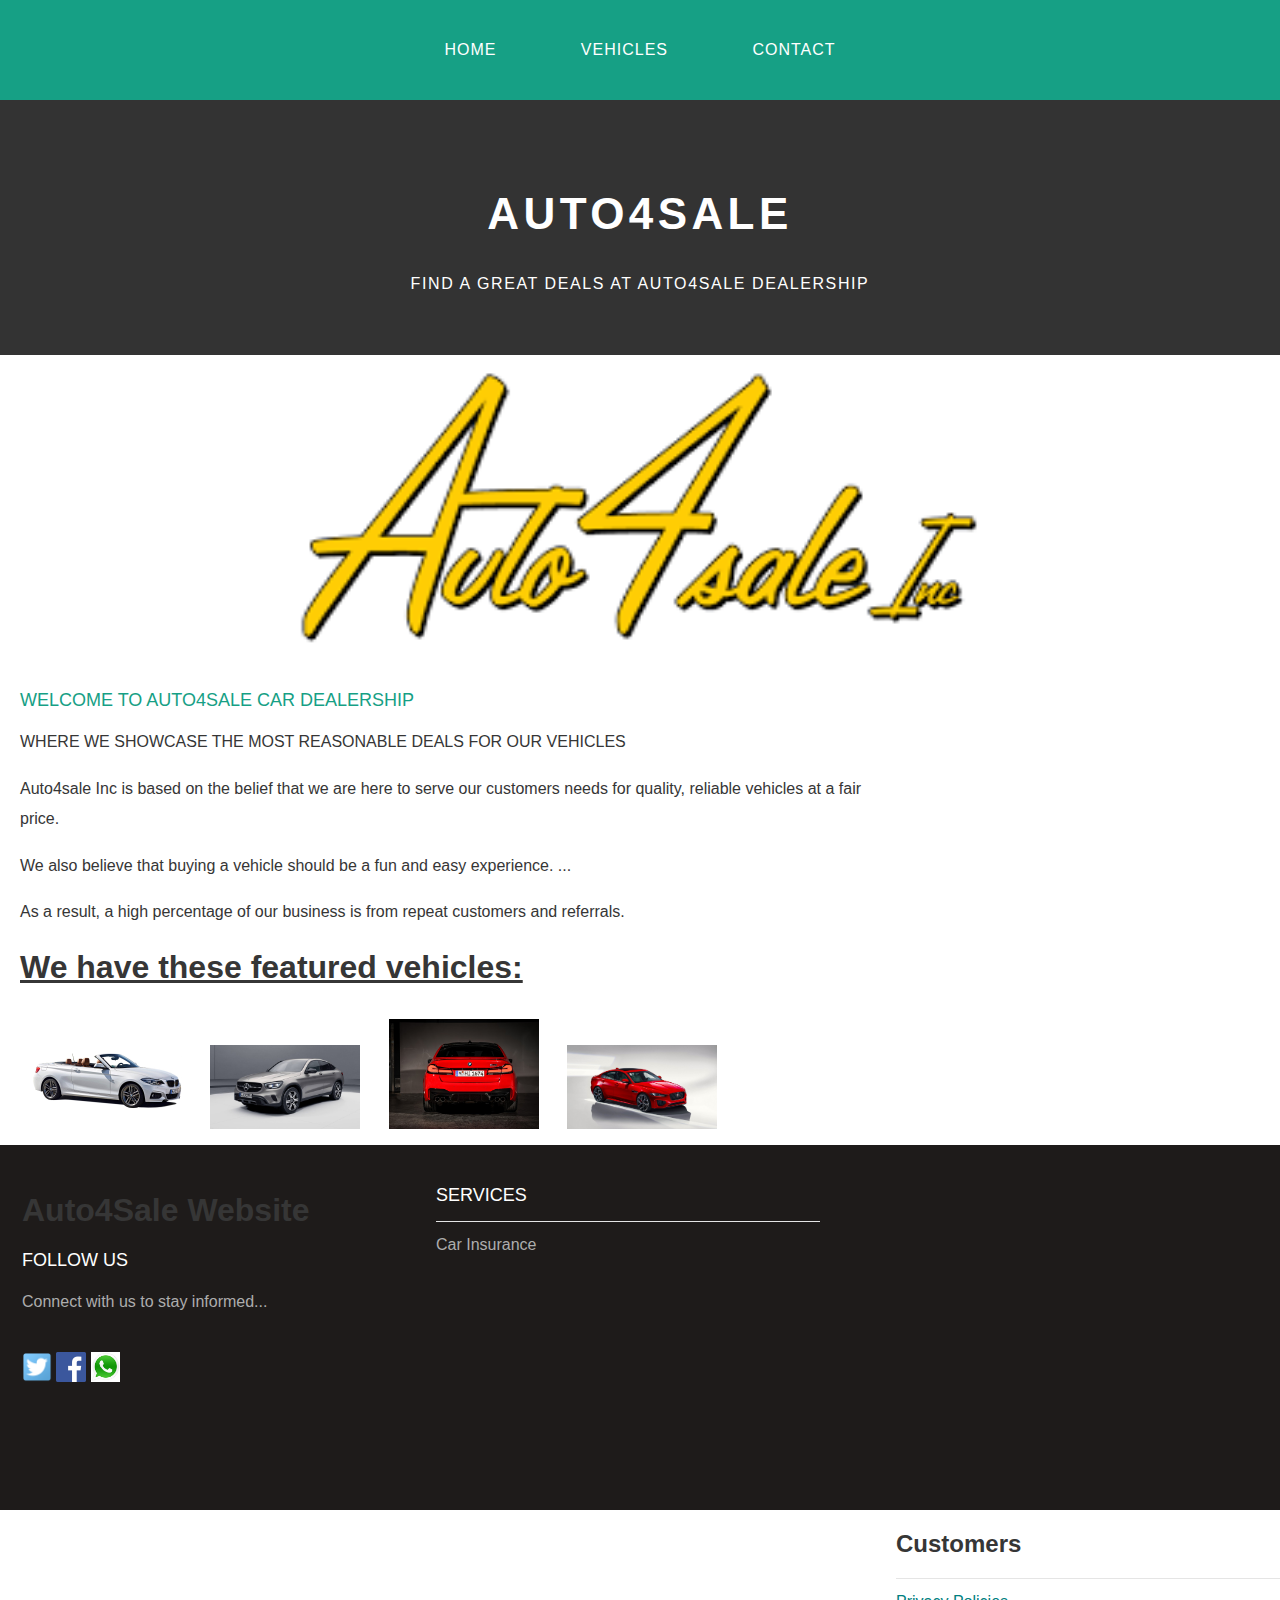
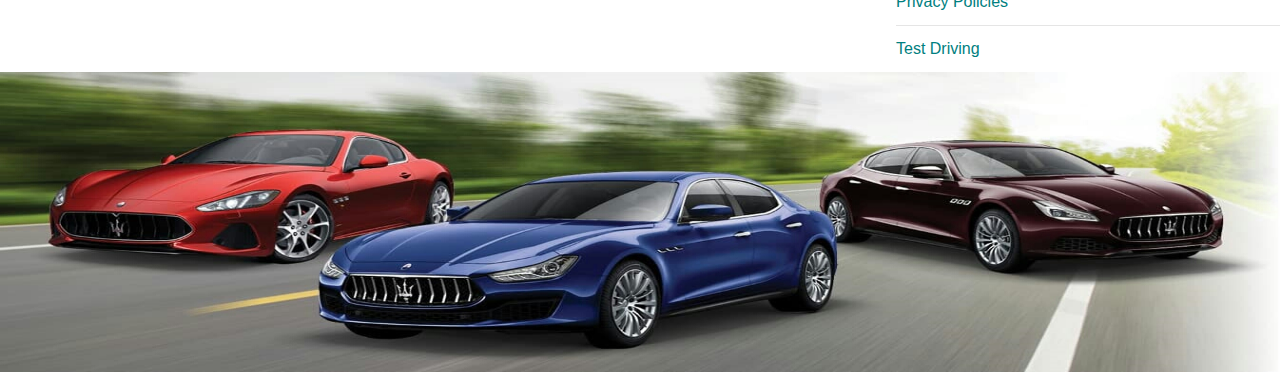
<file: index.html>
<!DOCTYPE html>
<html>
    <head>
        <title>AUTO4SALE</title>
        <link rel="stylesheet" href="style.css" />
    </head>
    
    <body>
    <div id="menu">
        <ul>
            <li><a href="#">Home</a></li>
            <li><a href="vehicles.html">Vehicles</a></li>
            <li><a href="contact.html">Contact</a></li>
        </ul>
        </div>
        
        <div id="header">
            <h1>AUTO4SALE</h1>
            <P>FIND A GREAT DEALS AT AUTO4SALE DEALERSHIP</P>
        </div>
        <div id="banner">
            <img src="images/download.png"/>
        </div>
        
        <div id="page">
            <div id="content">
                <h2>WELCOME TO AUTO4SALE CAR DEALERSHIP</h2>
                <p>WHERE WE SHOWCASE THE MOST REASONABLE DEALS FOR OUR VEHICLES</p>
                <p>Auto4sale Inc is based on the belief that we are here to serve our customers needs for quality, reliable vehicles at a fair price.</p>
                <p>We also believe that buying a vehicle should be a fun and easy experience. ...</p>
                <p> As a result, a high percentage of our business is from repeat customers and referrals.</p>
                
                <h1><u>We have these featured vehicles:</u></h1>
                 <div id="gallery">
                    <a href="bmwseries.html"><img src="images/BMW%202%20series%20convertible.jpg" /></a>
                    <a href="mercedes.html"><img src="images/GLC%20coupe.jpg" /></a>
                    <a href="bmwms.html"><img src="images/BMW%20M5%201.jpg"/></a>
                    <a href="jaguar.html"><img src="images/2020-jaguar-xe.jpg"/></a>
                </div>
                
            </div>
        </div>
        
        <div id="footer">
            <div id="box1">
                <h1>Auto4Sale Website</h1>
                <h2>Follow Us</h2>
                <p>Connect with us to stay informed...</p>
                <br/>
                <a href="#"><img src="images/twitter.png" height="30"></a>
                <a href="#"><img src="images/facebook.png" height="30"></a>
                <a href="#"><img src="images/whatsapp.jpg" height="30"></a>
            </div>
            
           <div id="box2">
                <h2>Services</h2>
                <ul class="styled">
                    <li><a href="car-insurance.html">Car Insurance</a></li>
                </ul>
            </div>
            </div>
            <div id="box3">
                <h2>Customers</h2>
                <ul class="styled">
                  <li><a href="privacy-policies.html">Privacy Policies</a></li>
                  <li><a href="test-driving.html">Test Driving</a></li>
                </ul>   
        </div>
          <div id="banner">
            <img src="images/carsss.jpg">
        </div>
    </body>
</html>
</file>
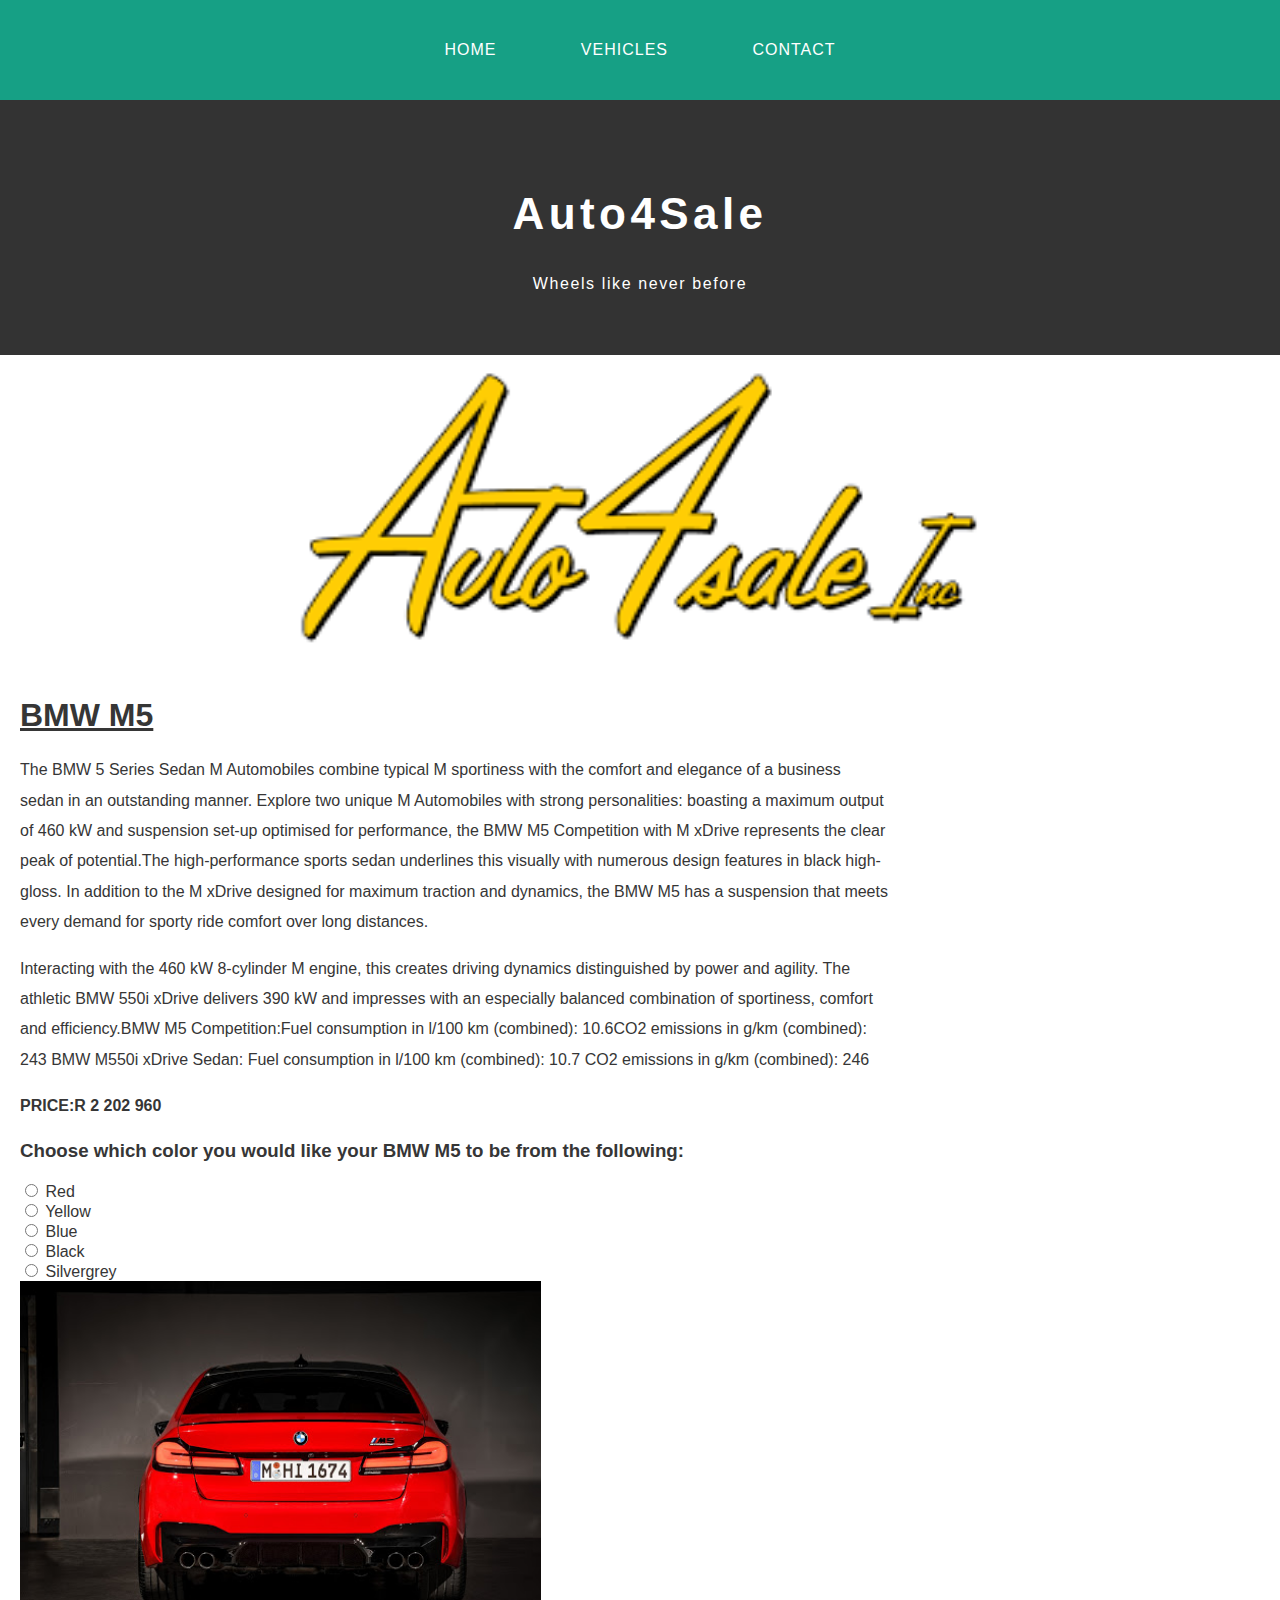
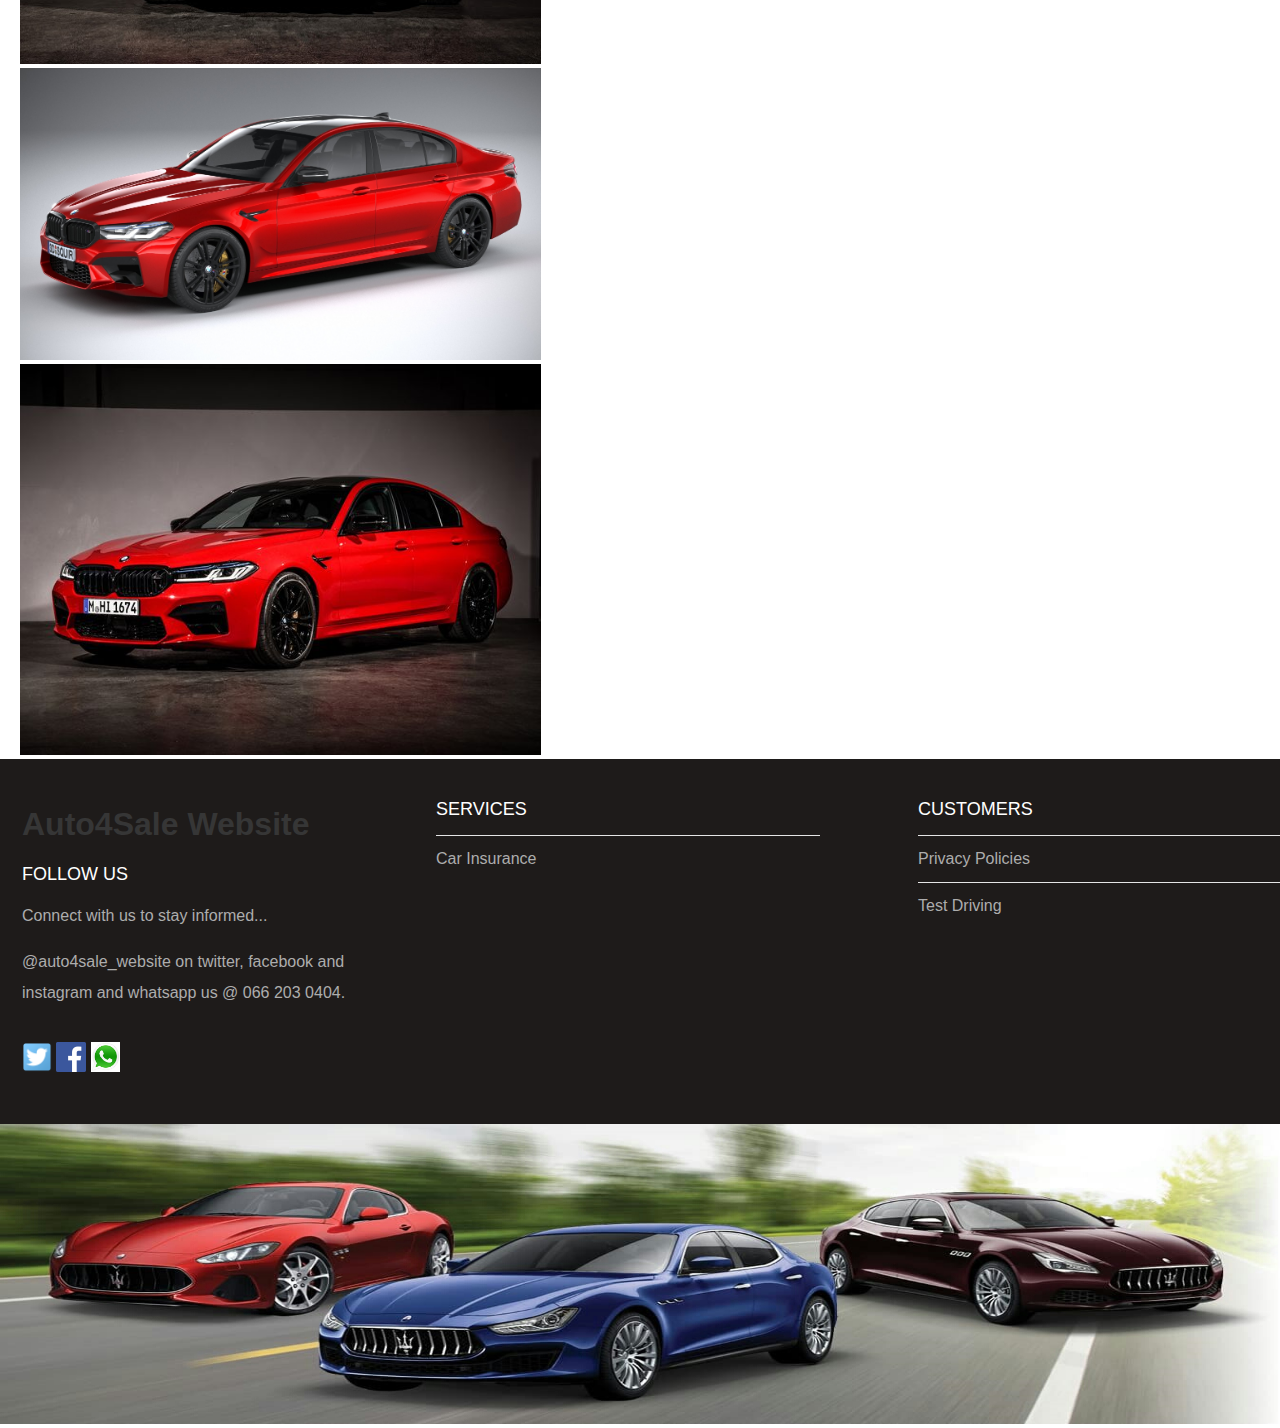
<file: bmwms.html>
<!DOCTYPE html>
<html>
    <head>
        <title>Auto4Sale Website</title>
        <link rel="stylesheet" href="style.css"/>
    </head>
    
    <body>
        <div id="menu">
            <ul>
                <li><a href="index.html">Home</a></li>
                <li><a href="vehicles.html">Vehicles</a></li>
                  <li><a href="contact.html">Contact</a></li>
            </ul>
        </div> 
        
        
        <div id="header">
            <h1>Auto4Sale</h1>
            <p>Wheels like never before</p>
        </div>
        <div id="banner">
            <img src="images/download.png">
        </div>
        
        <div id="page">
            
            <div id="content">
               <h1><u>BMW M5</u></h1>
               <p>The BMW 5 Series Sedan M Automobiles combine typical M sportiness with the comfort and elegance of a business sedan in an outstanding manner. Explore two unique M Automobiles with strong personalities: boasting a maximum output of 460 kW and suspension set-up optimised for performance, the BMW M5 Competition with M xDrive represents the clear peak of potential.The high-performance sports sedan underlines this visually with numerous design features in black high-gloss. In addition to the M xDrive designed for maximum traction and dynamics, the BMW M5 has a suspension that meets every demand for sporty ride comfort over long distances.</p>
               <p>Interacting with the 460 kW 8-cylinder M engine, this creates driving dynamics distinguished by power and agility. The athletic BMW 550i xDrive delivers 390 kW and impresses with an especially balanced combination of sportiness, comfort and efficiency.BMW M5 Competition:Fuel consumption in l/100 km (combined): 10.6CO2 emissions in g/km (combined): 243 BMW M550i xDrive Sedan: Fuel consumption in l/100 km (combined): 10.7 CO2 emissions in g/km (combined): 246</p>
               <p><b>PRICE:R 2 202 960</b></p>
                
               <h3>Choose which color you would like your BMW M5 to be from the following: </h3>
                 <input type="radio" id="red" name="car-color"/>
                 <label for="red">Red</label>
                 <br/>
                 <input type="radio" id="yellow" name="car-color"/>
                 <label for="yellow">Yellow</label>
                 <br/>
                 <input type="radio" id="blue" name="car-color"/>
                 <label for="blue">Blue</label>
                 <br/>
                 <input type="radio" id="black" name="car-color"/>
                 <label for="black">Black</label>
                 <br/>
                 <input type="radio" id="silvergrey" name="car-color"/>
                 <label for="silvergrey">Silvergrey</label>
                <br/>
               <img src="images/BMW%20M5%201.jpg" width="60%">
               <img src="images/BMW%20M5%202.jpg" width="60%">
               <img src="images/BMW%20M5.jpg" width="60%">
            </div>
        </div>
        
        <div id="footer">
            
            <div id="box1">
                <h1>Auto4Sale Website</h1>
                <h2>Follow Us</h2>
                <p>Connect with us to stay informed...</p>
                <p>@auto4sale_website on twitter, facebook and instagram and whatsapp us @ 066 203 0404.</p>
                <br/>
                <a href="#"><img src="images/twitter.png" height="30"></a>
                <a href="#"><img src="images/facebook.png" height="30"></a>
                <a href="#"><img src="images/whatsapp.jpg" height="30"></a>
            </div>
                <div id="box2">
                <h2>Services</h2>
                <ul class="styled">
                    <li><a href="car-insurance.html">Car Insurance</a></li>
                </ul>
            </div>
            
            <div id="box3">
                <h2>Customers</h2>
                <ul class="styled">
                  <li><a href="privacy-policies.html">Privacy Policies</a></li>
                  <li><a href="test-driving.html">Test Driving</a></li> 
                </ul> 
            </div>
        </div>
        
           <div id="banner">
            <img src="images/carsss.jpg">
        </div>
    </body>
</html>
</file>
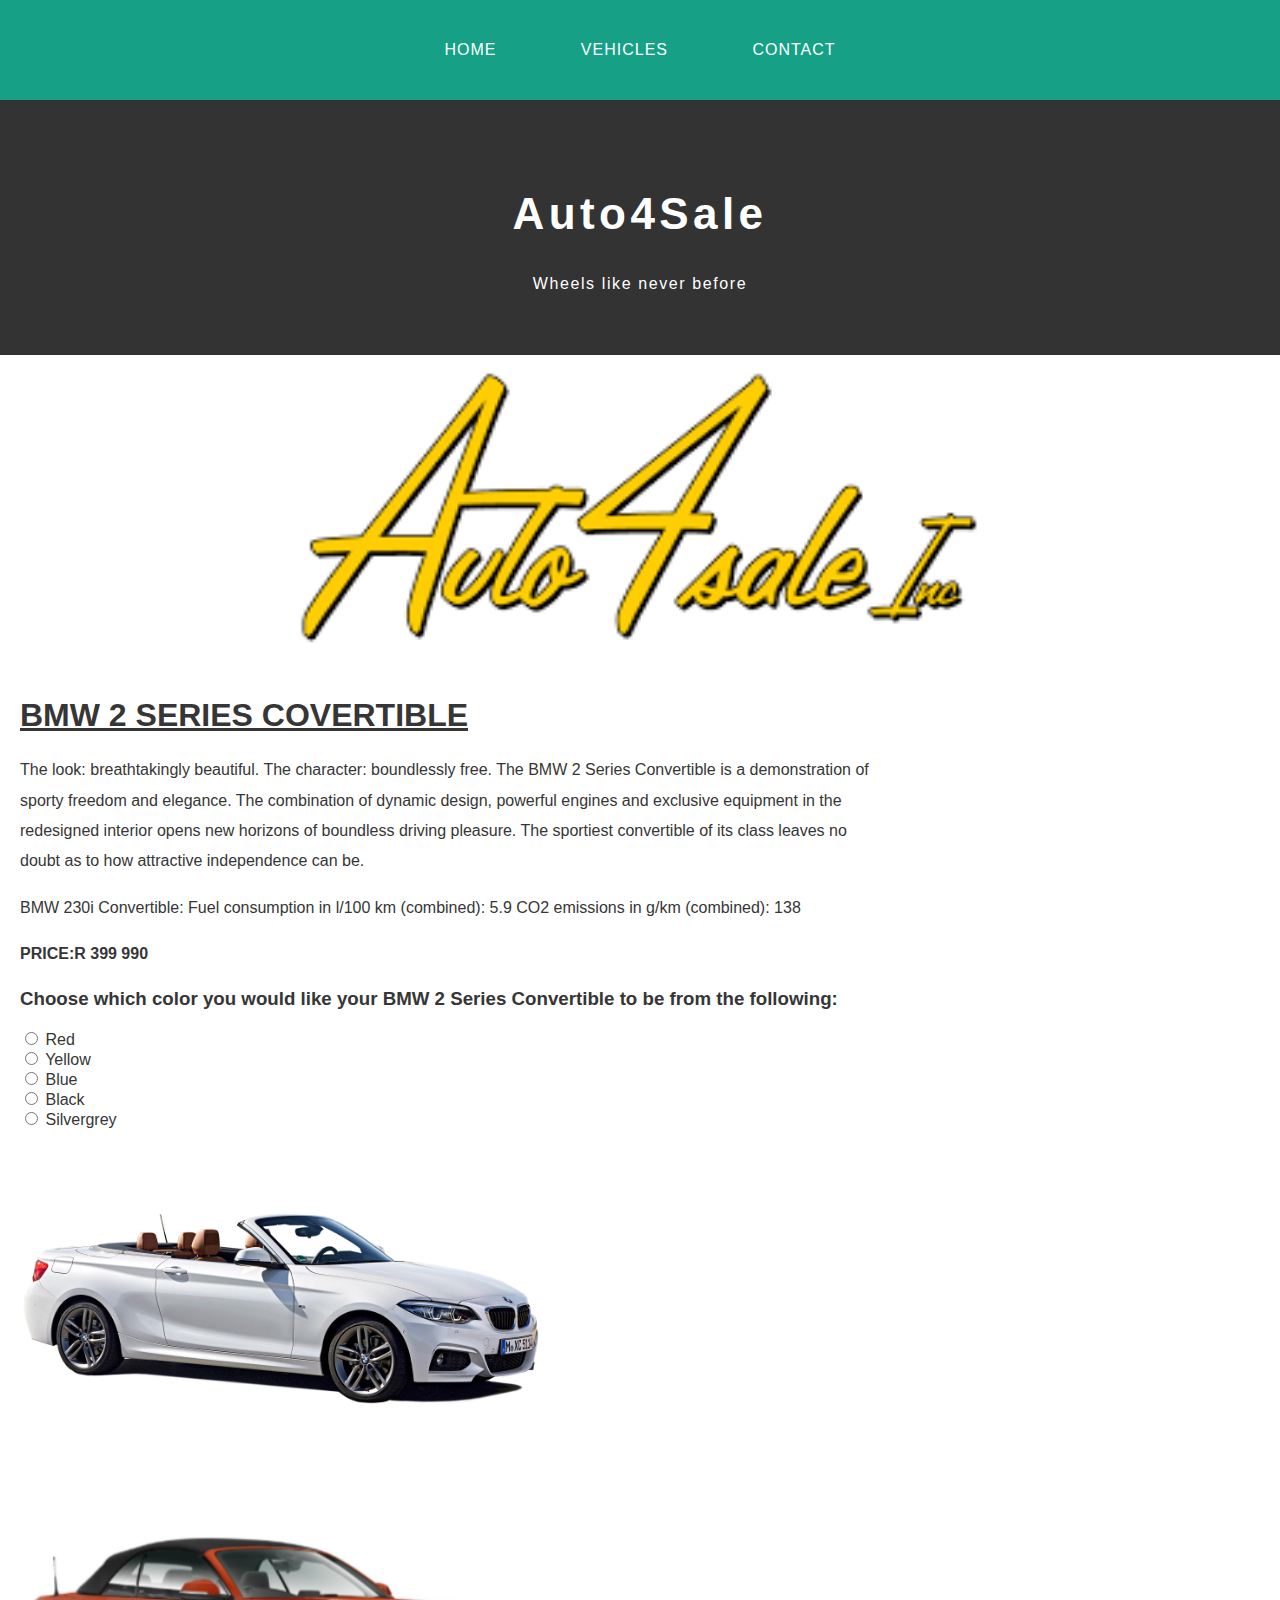
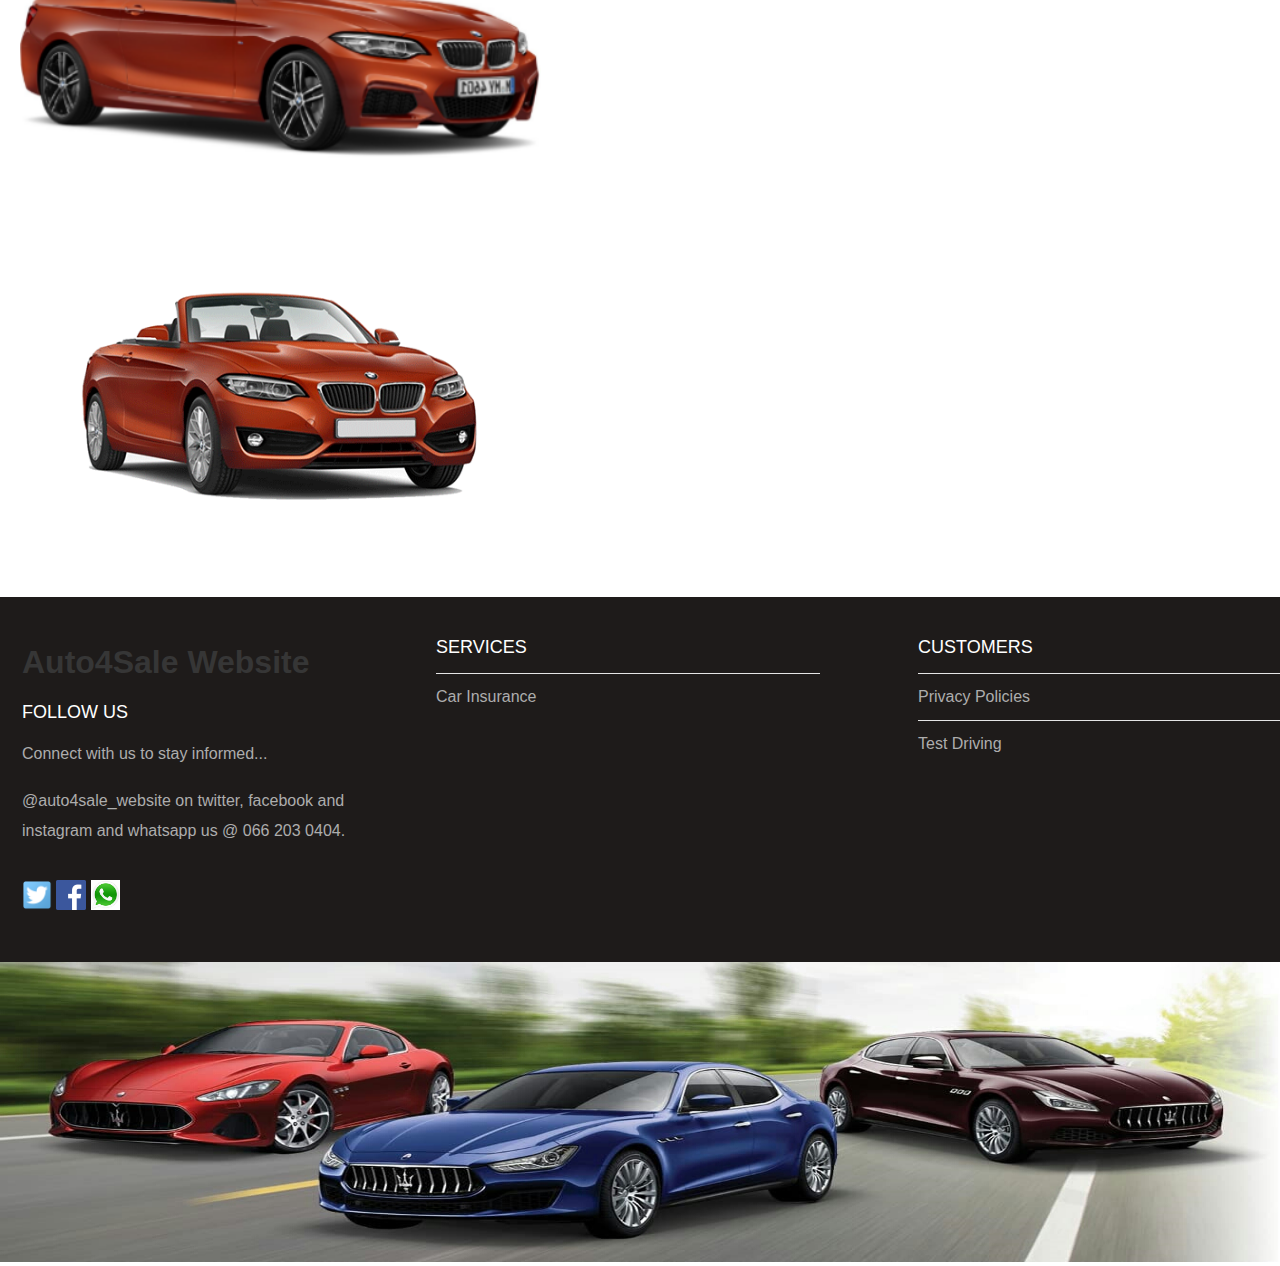
<file: bmwseries.html>
<!DOCTYPE html>
<html>
    <head>
        <title>Auto4Sale Website</title>
        <link rel="stylesheet" href="style.css"/>
    </head>
    
    <body>
        <div id="menu">
            <ul>
                <li><a href="index.html">Home</a></li>
                <li><a href="vehicles.html">Vehicles</a></li>
                <li><a href="contact.html">Contact</a></li>
            </ul>
        </div> 
        
        
        <div id="header">
            <h1>Auto4Sale</h1>
            <p>Wheels like never before</p>
        </div>
        <div id="banner">
            <img src="images/download.png">
        </div>
        
        <div id="page">
            
            <div id="content">
               <h1><u>BMW 2 SERIES COVERTIBLE</u></h1>
               <p>The look: breathtakingly beautiful. The character: boundlessly free. The BMW 2 Series Convertible is a demonstration of sporty freedom and elegance. The combination of dynamic design, powerful engines and exclusive equipment in the redesigned interior opens new horizons of boundless driving pleasure. The sportiest convertible of its class leaves no doubt as to how attractive independence can be. </p>
               <p>BMW 230i Convertible:
               Fuel consumption in l/100 km (combined): 5.9
               CO2 emissions in g/km (combined): 138</p>
                 <p><b>PRICE:R 399 990</b></p>
                
                 <h3>Choose which color you would like your BMW 2 Series Convertible to be from the following: </h3>
                 <input type="radio" id="red" name="car-color"/>
                 <label for="red">Red</label>
                 <br/>
                 <input type="radio" id="yellow" name="car-color"/>
                 <label for="yellow">Yellow</label>
                 <br/>
                 <input type="radio" id="blue" name="car-color"/>
                 <label for="blue">Blue</label>
                 <br/>
                 <input type="radio" id="black" name="car-color"/>
                 <label for="black">Black</label>
                 <br/>
                 <input type="radio" id="silvergrey" name="car-color"/>
                 <label for="silvergrey">Silvergrey</label>
                 <br/>
               <img src="images/BMW%202%20series%20convertible.jpg" width="60%">
               <img src="images/BMW%202%20series%20convertible1.png" width="60%">
               <img src="images/BMW%202%20series%20convertible2.png" width="60%">
             
            </div>
        </div>
        
        <div id="footer">
            
            <div id="box1">
                <h1>Auto4Sale Website</h1>
                <h2>Follow Us</h2>
                <p>Connect with us to stay informed...</p>
                <p>@auto4sale_website on twitter, facebook and instagram and whatsapp us @ 066 203 0404.</p>
                <br/>
                <a href="#"><img src="images/twitter.png" height="30"></a>
                <a href="#"><img src="images/facebook.png" height="30"></a>
                <a href="#"><img src="images/whatsapp.jpg" height="30"></a>
            </div>
                <div id="box2">
                <h2>Services</h2>
                <ul class="styled">
                    <li><a href="car-insurance.html">Car Insurance</a></li>
                </ul>
            </div>
            
            <div id="box3">
                <h2>Customers</h2>
                <ul class="styled">
                  <li><a href="privacy-policies.html">Privacy Policies</a></li>
                  <li><a href="test-driving.html">Test Driving</a></li> 
                </ul> 
            </div>
        </div>
        
            <div id="banner">
            <img src="images/carsss.jpg">
        </div>
    </body>
</html>
</file>
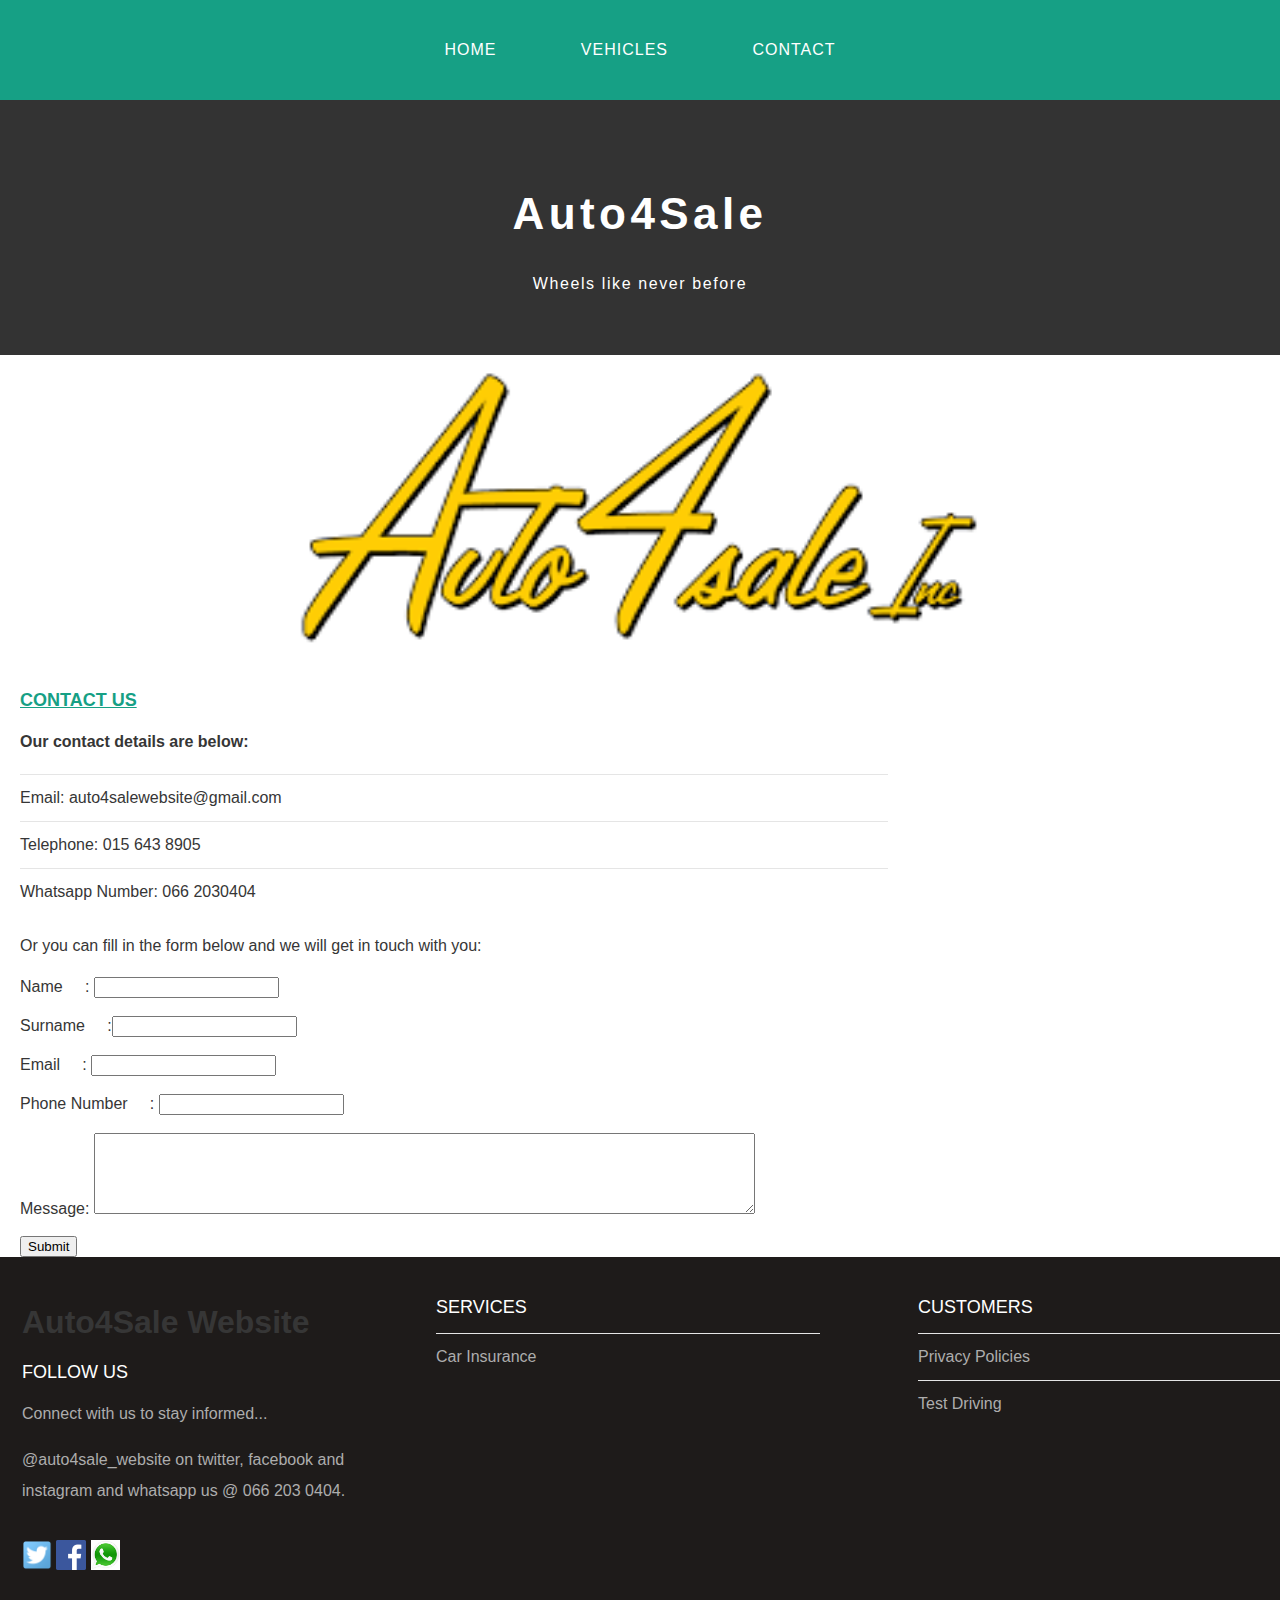
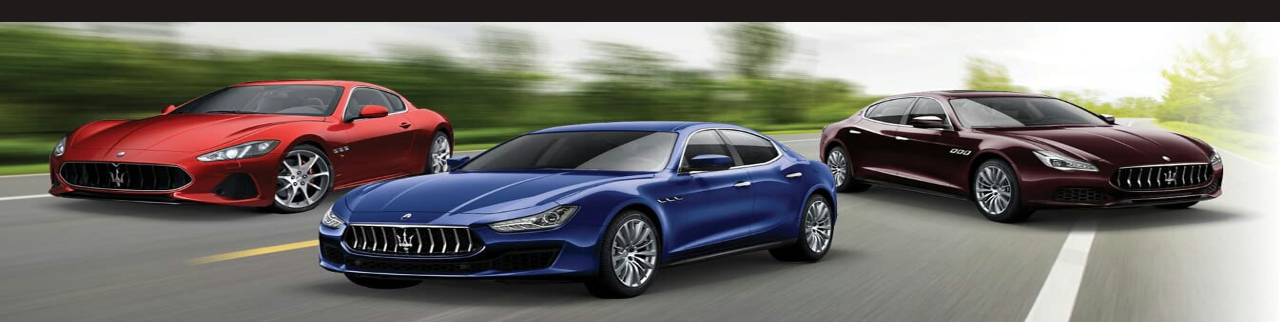
<file: contact.html>
<!DOCTYPE html>
<html>
    <head>
        <title>Auto4Sale Website</title>
        <link rel="stylesheet" href="style.css"/>
    </head>
    
    <body>
        <div id="menu">
            <ul>
                <li><a href="index.html">Home</a></li>
                <li><a href="vehicles.html">Vehicles</a></li>
                 <li><a href="#">Contact</a></li>
            </ul>
        </div> 
        
        
        <div id="header">
            <h1>Auto4Sale</h1>
            <p>Wheels like never before</p>
        </div>
        
         <div id="banner">
            <img src="images/download.png"/>
        </div>
        
        <div id="page">
            
            <div id="content">
                <h2><u><b>Contact Us</b></u></h2>
                <p><b>Our contact details are below:</b></p>
                <ul class="styled">
                    <li>Email:  auto4salewebsite@gmail.com</li>
                    <li>Telephone:  015 643 8905</li>
                    <li>Whatsapp Number: 066 2030404</li>
                </ul>
                <p>Or you can fill in the form below and we will get in touch with you:</p>
                <form>
                    Name&nbsp;&nbsp;&nbsp;&nbsp;&nbsp;: <input type="text" /><br/><br/>
                    Surname&nbsp;&nbsp;&nbsp;&nbsp;&nbsp;:<input type="text" /><br/><br/>
                    Email&nbsp;&nbsp;&nbsp;&nbsp;&nbsp;: <input type="text" /><br/><br/>
                    Phone Number&nbsp;&nbsp;&nbsp;&nbsp;&nbsp;: <input type="text" /><br/><br/>
                    Message: <textarea cols="80" rows="5"></textarea><br/><br/>
                    <input type="submit" value="Submit"/>
                </form>
            </div>
        </div>
        
        <div id="footer">
            
            <div id="box1">
                <h1>Auto4Sale Website</h1>
                <h2>Follow Us</h2>
                <p>Connect with us to stay informed...</p>
                <p>@auto4sale_website on twitter, facebook and instagram and whatsapp us @ 066 203 0404.</p>
                <br/>
                <a href="#"><img src="images/twitter.png" height="30"></a>
                <a href="#"><img src="images/facebook.png" height="30"></a>
                <a href="#"><img src="images/whatsapp.jpg" height="30"></a>
            </div>
                <div id="box2">
                <h2>Services</h2>
                <ul class="styled">
                    <li><a href="car-insurance.html">Car Insurance</a></li>
                </ul>
            </div>
            
            <div id="box3">
                <h2>Customers</h2>
                <ul class="styled">
                  <li><a href="privacy-policies.html">Privacy Policies</a></li>
                  <li><a href="test-driving.html">Test Driving</a></li>
                </ul> 
            </div>
        </div>
        
             <div id="banner">
            <img src="images/carsss.jpg">
        </div>
    </body>
</html>
</file>
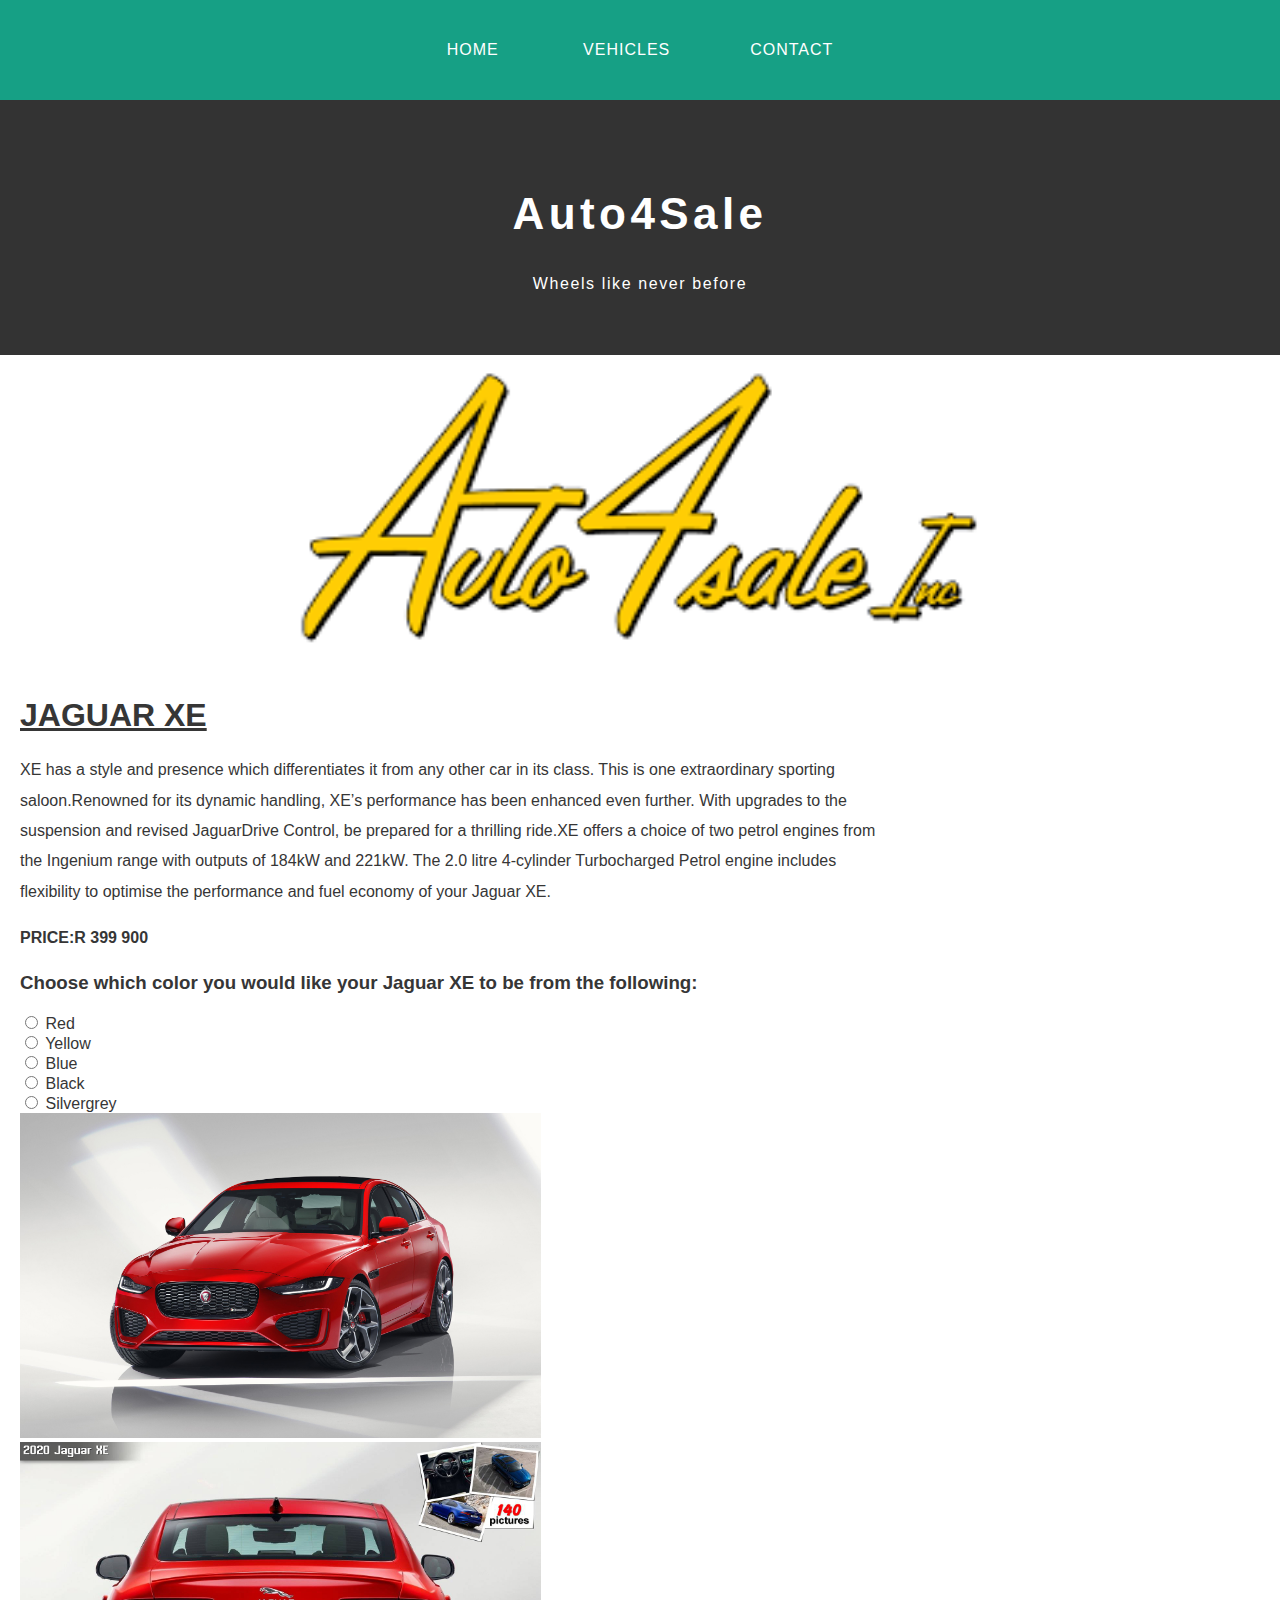
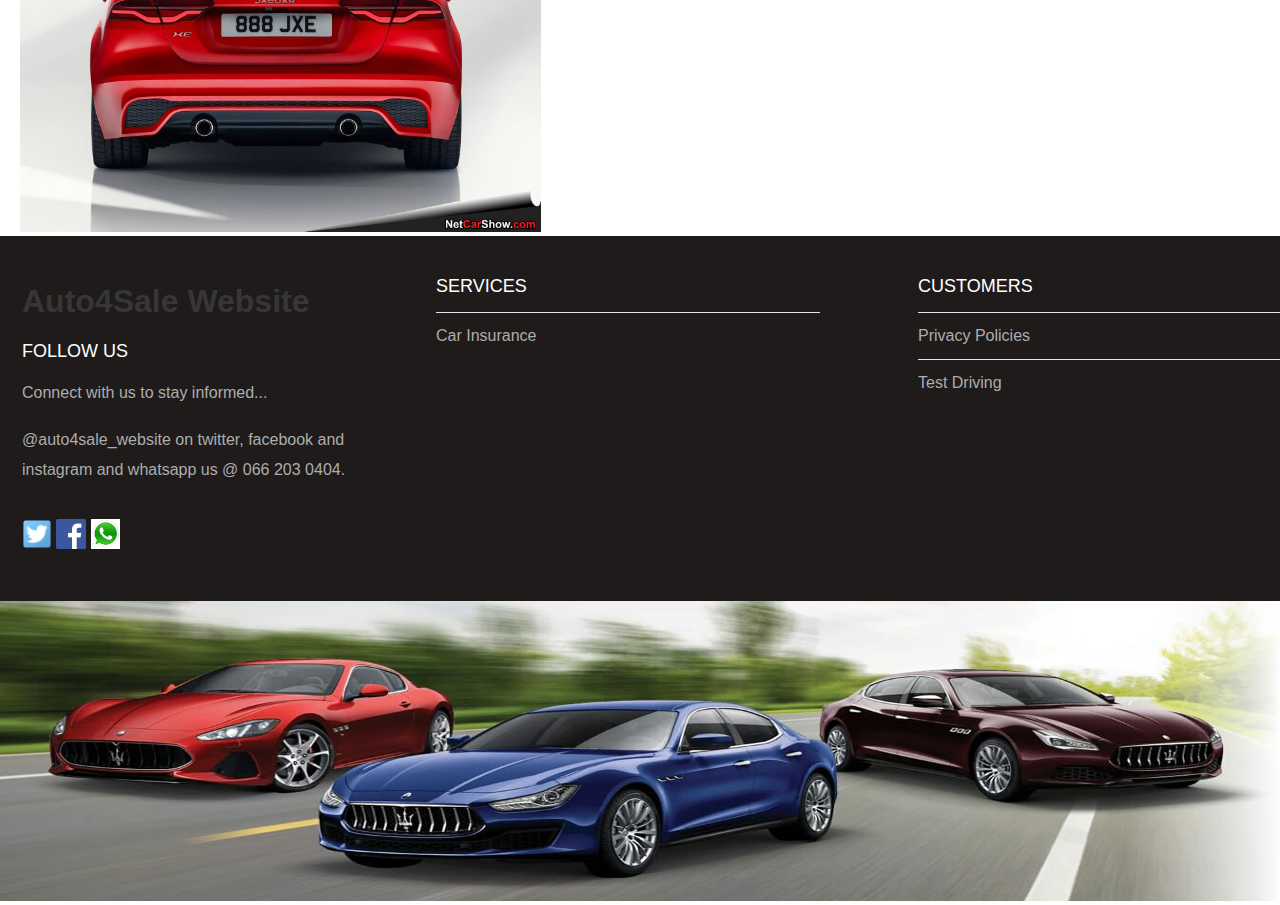
<file: jaguar.html>
<!DOCTYPE html>
<html>
    <head>
        <title>Auto4Sale Website</title>
        <link rel="stylesheet" href="style.css"/>
    </head>
    
    <body>
        <div id="menu">
            <ul>
                <li><a href="index.html">Home</a></li>
                <li><a href="vehicles.html">Vehicles</a>
                <li><a href="contact.html">Contact</a></li>
            </ul>
        </div> 
        
        
        <div id="header">
            <h1>Auto4Sale</h1>
            <p>Wheels like never before</p>
        </div>
        <div id="banner">
            <img src="images/download.png">
        </div>
        
        <div id="page">
            
            <div id="content">
                <h1><u>JAGUAR XE</u></h1>
                <p>XE has a style and presence which differentiates it from any other car in its class. This is one extraordinary sporting saloon.Renowned for its dynamic handling, XE’s performance has been enhanced even further. With upgrades to the suspension and revised JaguarDrive Control, be prepared for a thrilling ride.XE offers a choice of two petrol engines from the Ingenium range with outputs of 184kW and 221kW. The 2.0 litre 4-cylinder Turbocharged Petrol engine includes flexibility to optimise the performance and fuel economy of your Jaguar XE.</p>
                 <p><b>PRICE:R 399 900</b></p>
                
                 <h3>Choose which color you would like your Jaguar XE to be from the following: </h3>
                 <input type="radio" id="red" name="car-color"/>
                 <label for="red">Red</label>
                 <br/>
                 <input type="radio" id="yellow" name="car-color"/>
                 <label for="yellow">Yellow</label>
                 <br/>
                 <input type="radio" id="blue" name="car-color"/>
                 <label for="blue">Blue</label>
                 <br/>
                 <input type="radio" id="black" name="car-color"/>
                 <label for="black">Black</label>
                 <br/>
                 <input type="radio" id="silvergrey" name="car-color"/>
                 <label for="silvergrey">Silvergrey</label>
                <br/>
                <img src="images/jaguar%20XE1.jpg" width="60%">
                <img src="images/Jaguar-XE%202.jpg" width="60%">
                
            </div>
        </div>
        
        <div id="footer">
            
            <div id="box1">
                <h1>Auto4Sale Website</h1>
                <h2>Follow Us</h2>
                <p>Connect with us to stay informed...</p>
                <p>@auto4sale_website on twitter, facebook and instagram and whatsapp us @ 066 203 0404.</p>
                <br/>
                <a href="#"><img src="images/twitter.png" height="30"></a>
                <a href="#"><img src="images/facebook.png" height="30"></a>
                <a href="#"><img src="images/whatsapp.jpg" height="30"></a>
            </div>
               <div id="box2">
                <h2>Services</h2>
                <ul class="styled">
                    <li><a href="car-insurance.html">Car Insurance</a></li>
                </ul>
            </div>
            
            <div id="box3">
                <h2>Customers</h2>
                <ul class="styled">
                  <li><a href="privacy-policies.html">Privacy Policies</a></li>
                  <li><a href="test-driving.html">Test Driving</a></li>
                </ul> 
            </div>
        </div>
        
           <div id="banner">
            <img src="images/carsss.jpg">
        </div> 
    </body>
</html>
</file>
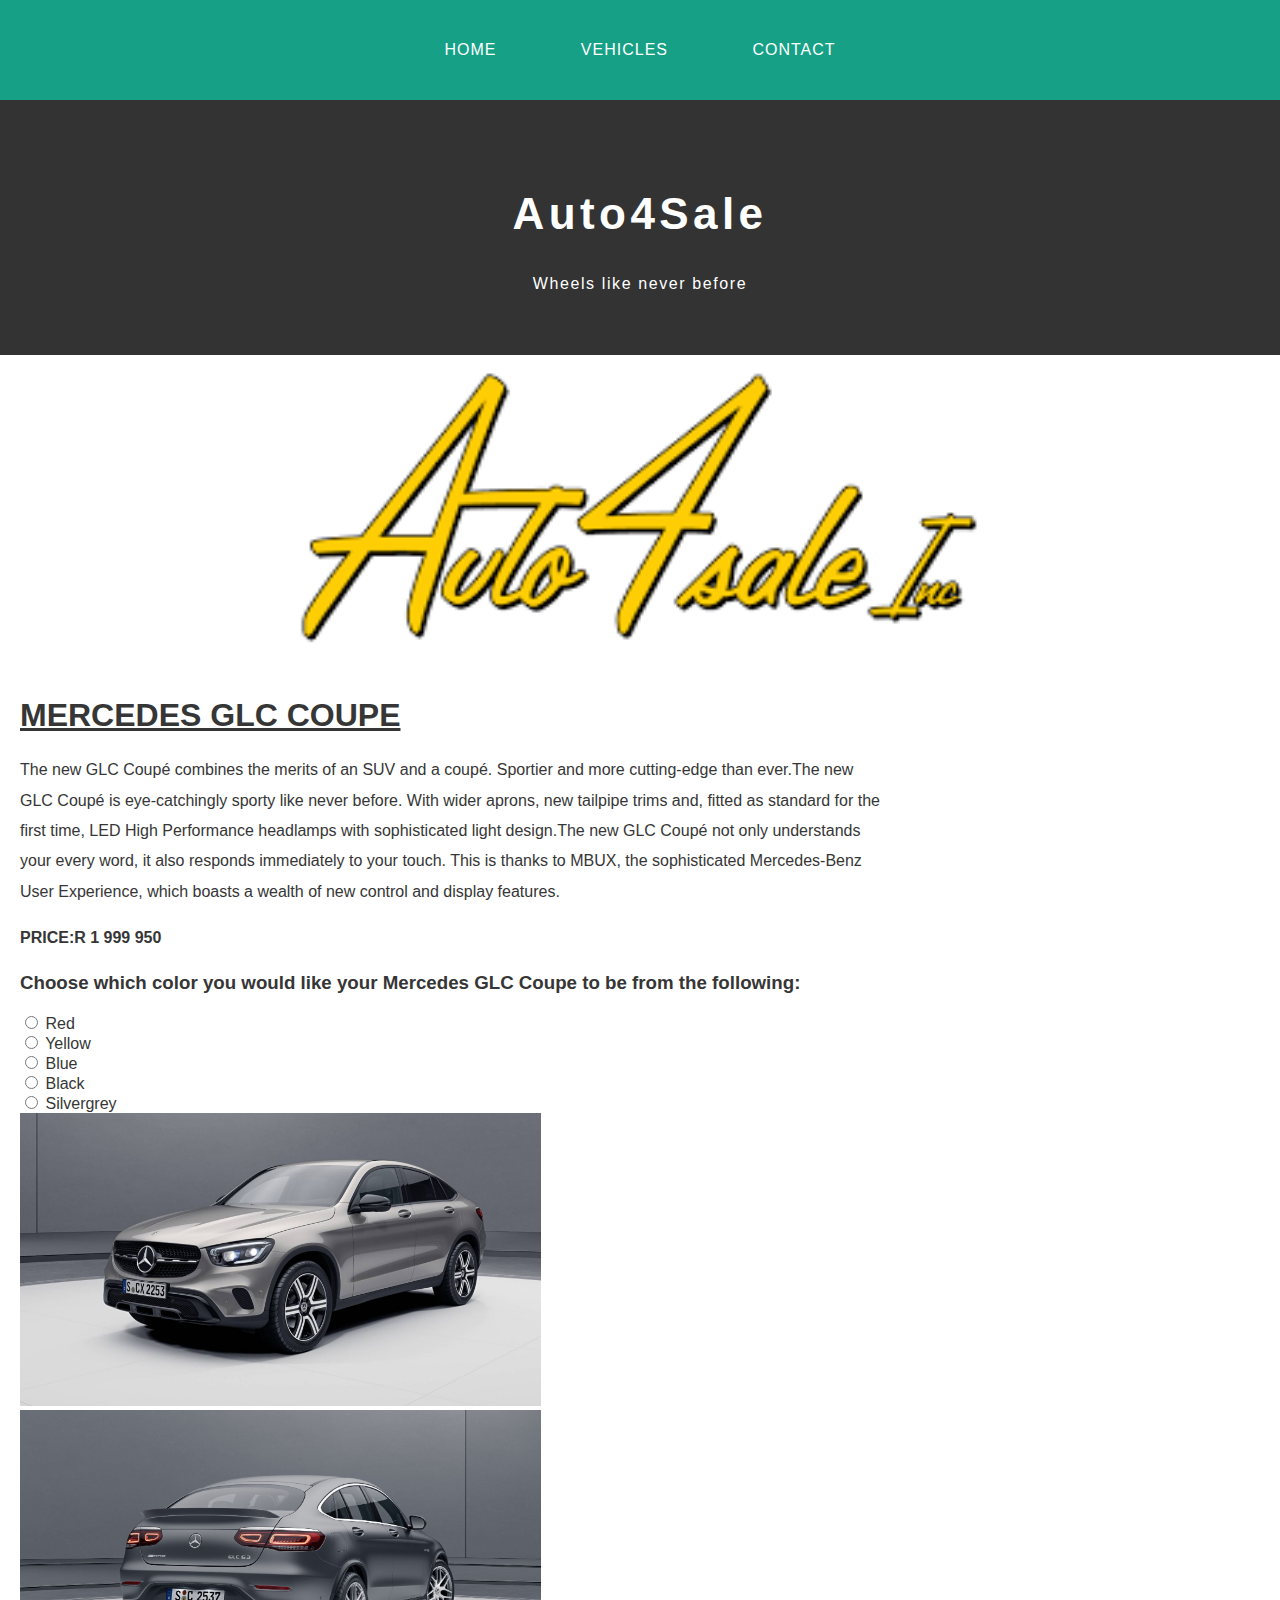
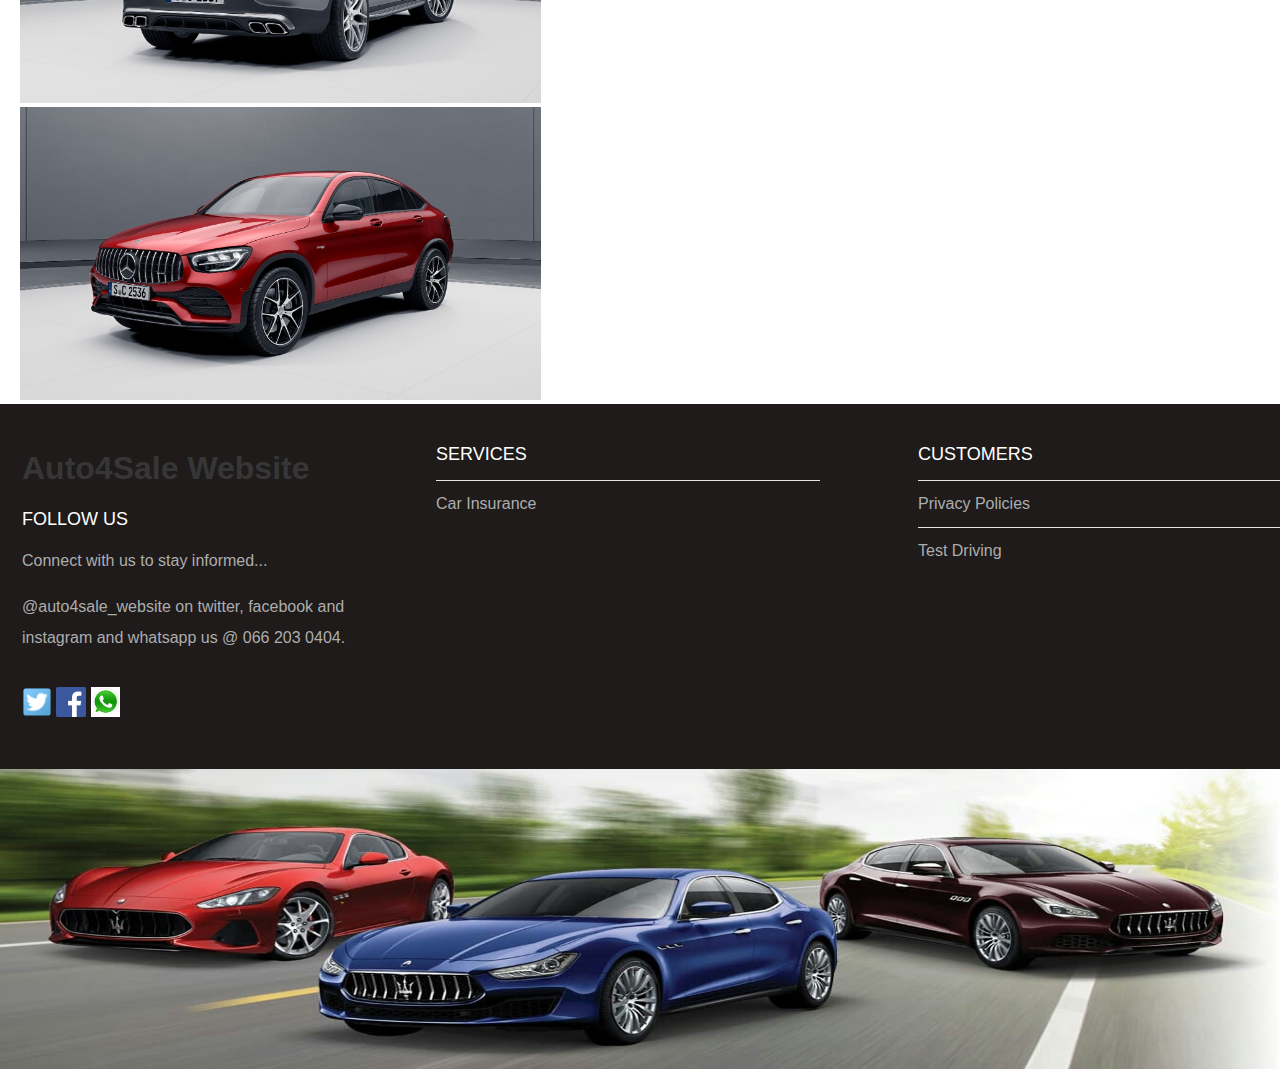
<file: mercedes.html>
<!DOCTYPE html>
<html>
    <head>
        <title>Auto4Sale Website</title>
        <link rel="stylesheet" href="style.css"/>
    </head>
    
    <body>
        <div id="menu">
            <ul>
                <li><a href="index.html">Home</a></li>
                <li><a href="vehicles.html">Vehicles</a></li>
                 <li><a href="contact.html">Contact</a></li>
            </ul>
        </div> 
        
        
        <div id="header">
            <h1>Auto4Sale</h1>
            <p>Wheels like never before</p>
        </div>
        <div id="banner">
            <img src="images/download.png">
        </div>
        
        <div id="page">
            
            <div id="content">
                
                <h1><u>MERCEDES GLC COUPE</u></h1>
                <P>The new GLC Coupé combines the merits of an SUV and a coupé. Sportier and more cutting-edge than ever.The new GLC Coupé is eye-catchingly sporty like never before. With wider aprons, new tailpipe trims and, fitted as standard for the first time, LED High Performance headlamps with sophisticated light design.The new GLC Coupé not only understands your every word, it also responds immediately to your touch. This is thanks to MBUX, the sophisticated Mercedes-Benz User Experience, which boasts a wealth of new control and display features.</P>
                 <p><b>PRICE:R 1 999 950</b></p>
                
                 <h3>Choose which color you would like your Mercedes GLC Coupe to be from the following: </h3>
                 <input type="radio" id="red" name="car-color"/>
                 <label for="red">Red</label>
                 <br/>
                 <input type="radio" id="yellow" name="car-color"/>
                 <label for="yellow">Yellow</label>
                 <br/>
                 <input type="radio" id="blue" name="car-color"/>
                 <label for="blue">Blue</label>
                 <br/>
                 <input type="radio" id="black" name="car-color"/>
                 <label for="black">Black</label>
                 <br/>
                 <input type="radio" id="silvergrey" name="car-color"/>
                 <label for="silvergrey">Silvergrey</label>
                <br/>
                <img src="images/GLC%20coupe.jpg" width="60%">
                <img src="images/GLC%20coupe1.jpeg" width="60%">
                <img src="images/GLC%20coupe2.jpeg" width="60%">
              
            </div>
        </div>
        
        <div id="footer">
            
            <div id="box1">
                <h1>Auto4Sale Website</h1>
                <h2>Follow Us</h2>
                <p>Connect with us to stay informed...</p>
                <p>@auto4sale_website on twitter, facebook and instagram and whatsapp us @ 066 203 0404.</p>
                <br/>
                <a href="#"><img src="images/twitter.png" height="30"></a>
                <a href="#"><img src="images/facebook.png" height="30"></a>
                <a href="#"><img src="images/whatsapp.jpg" height="30"></a>
            </div>
                <div id="box2">
                <h2>Services</h2>
                <ul class="styled">
                    <li><a href="car-insurance.html">Car Insurance</a></li>
                </ul>
            </div>
            
            <div id="box3">
                <h2>Customers</h2>
                <ul class="styled">
                  <li><a href="privacy-policies.html">Privacy Policies</a></li>
                  <li><a href="test-driving.html">Test Driving</a></li>
                </ul> 
            </div>
        </div>
        
            <div id="banner">
            <img src="images/carsss.jpg">
        </div>
    </body>
</html>
</file>
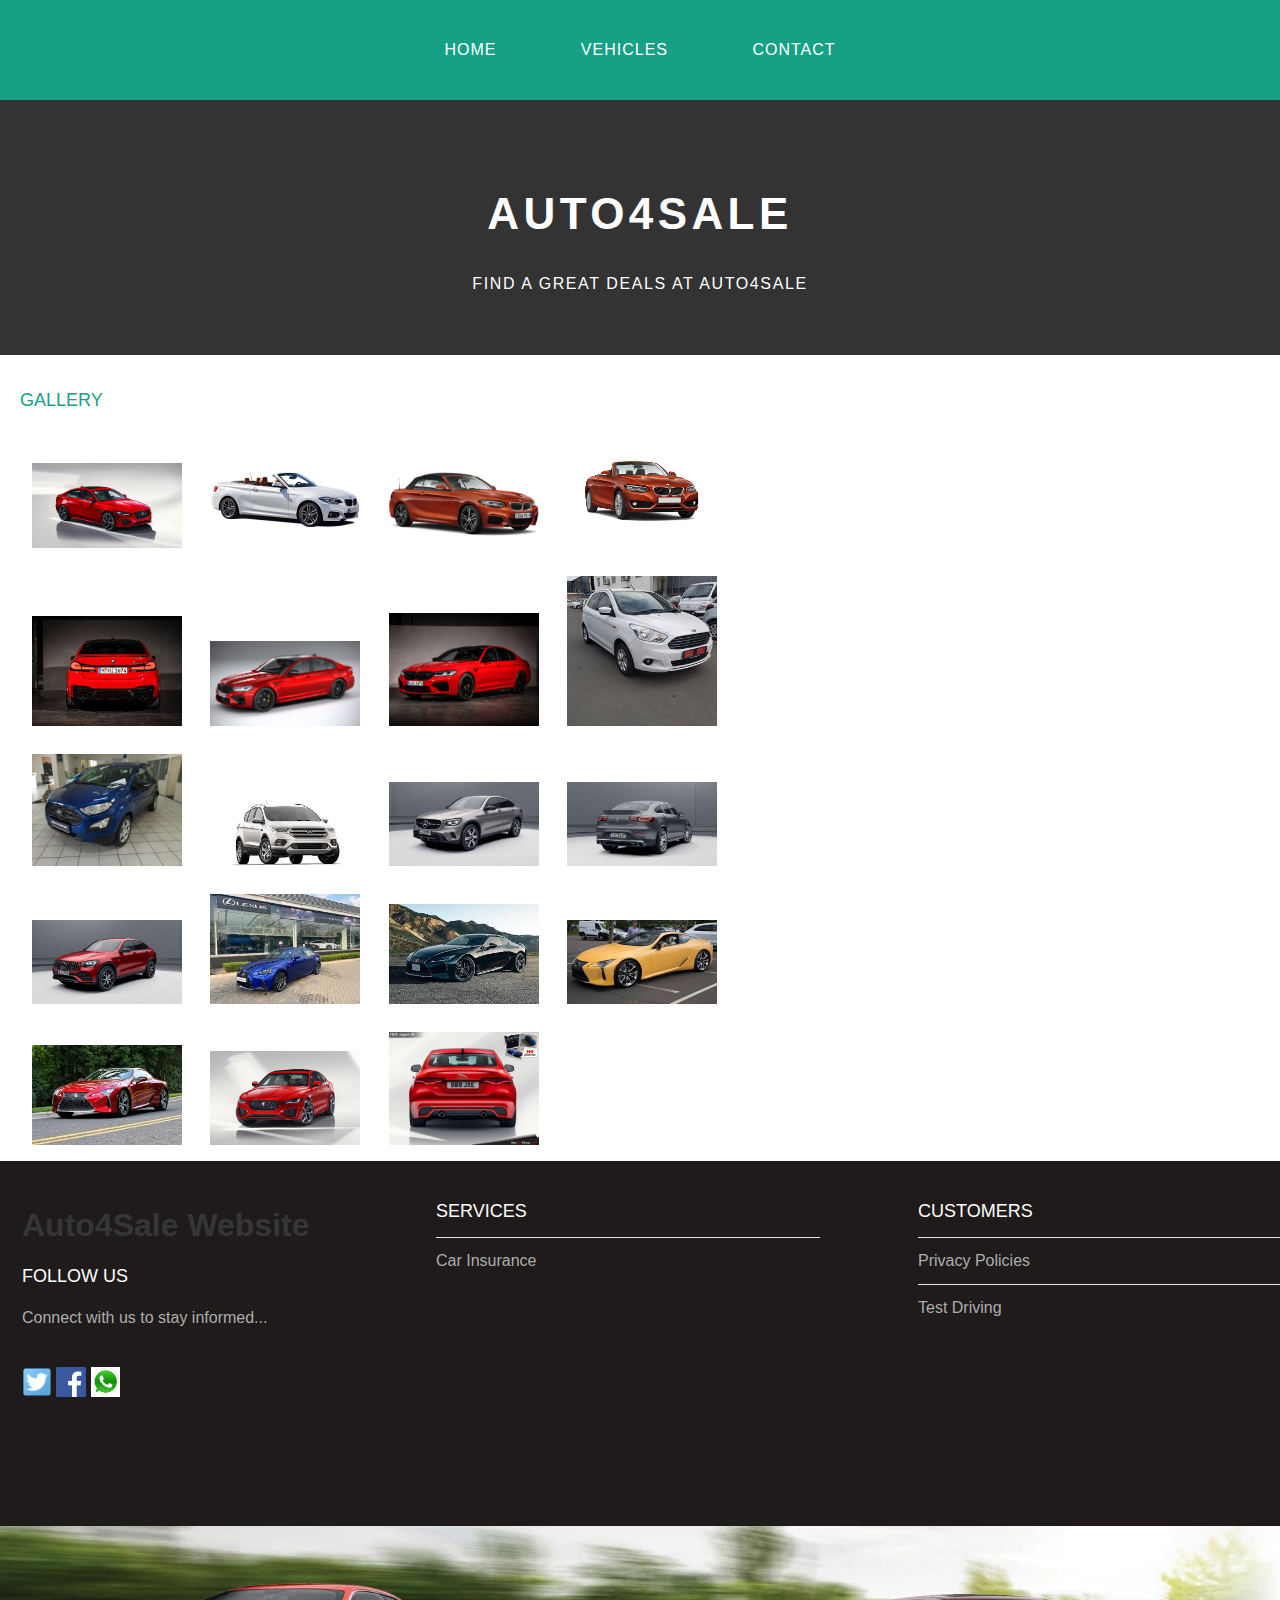
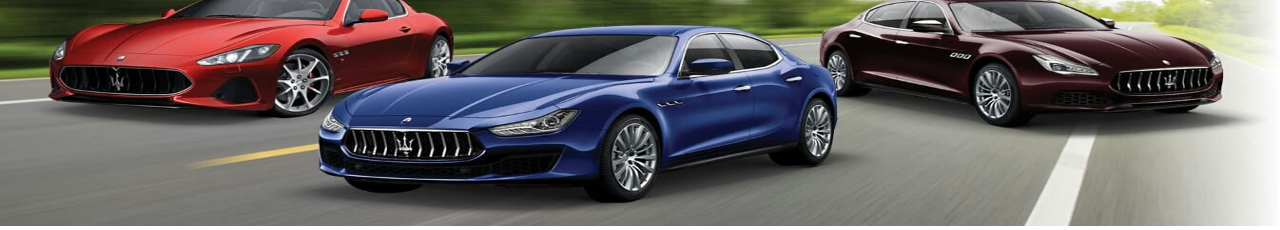
<file: vehicles.html>
<!DOCTYPE html>
<html>
    <head>
        <title>AUTO4SALE</title>
        <link rel="stylesheet" href="style.css" />
    </head>
    
    <body>
    <div id="menu">
        <ul>
            <li><a href="index.html">Home</a></li>
            <li><a href="#">Vehicles</a></li>
            <li><a href="contact.html">Contact</a></li>
        </ul>
        </div>
        
        <div id="header">
            <h1>AUTO4SALE</h1>
            <P>FIND A GREAT DEALS AT AUTO4SALE</P>
        </div>
        
        <div id="page">
            <div id="content">
                <h2>Gallery</h2>
                <div id="gallery">
                
                <img src="images/2020-jaguar-xe.jpg"/>
                <img src="images/BMW%202%20series%20convertible.jpg"/>
                <img src="images/BMW%202%20series%20convertible1.png"/>
                <img src="images/BMW%202%20series%20convertible2.png"/>
                <img src="images/BMW%20M5%201.jpg"/>
                <img src="images/BMW%20M5%202.jpg"/>
                <img src="images/BMW%20M5.jpg"/>
                <img src="images/ford0.jpg"/>
                <img src="images/ford1.jpg"/>
                <img src="images/ford2.jpg"/>
                <img src="images/GLC%20coupe.jpg"/>
                <img src="images/GLC%20coupe1.jpeg"/>
                <img src="images/GLC%20coupe2.jpeg"/>
                <img src="images/LXS.jpeg"/>
                <img src="images/LXS1.jpeg"/>
                <img src="images/LXS2.jpeg"/>
                <img src="images/LXS5.jpeg"/>
                <img src="images/jaguar%20XE1.jpg"/>
                 <img src="images/Jaguar-XE%202.jpg"/>
                </div>
            </div>
        
        </div>
      
               <div id="footer">
            <div id="box1">
                <h1>Auto4Sale Website</h1>
                <h2>Follow Us</h2>
                <p>Connect with us to stay informed...</p>
                <br/>
                <a href="#"><img src="images/twitter.png" height="30"></a>
                <a href="#"><img src="images/facebook.png" height="30"></a>
                <a href="#"><img src="images/whatsapp.jpg" height="30"></a>
            </div>
             <div id="box2">
                <h2>Services</h2>
                <ul class="styled">
                    <li><a href="car-insurance.html">Car Insurance</a></li>
                </ul>
            </div>
              <div id="box3">
                <h2>Customers</h2>
                <ul class="styled">
                  <li><a href="privacy-policies.html">Privacy Policies</a></li>
                  <li><a href="test-driving.html">Test Driving</a></li>
                </ul> 
            </div>
        </div>
        
             <div id="banner">
            <img src="images/carsss.jpg">
        </div>
    </body>
</html>
</file>
<file: style.css>
/******************************************************************************************************************************************  */
/* Universal styles                                                                                                                          */
/******************************************************************************************************************************************  */

body{
    margin: 0;
    padding: 0;
    background-color: #ffffff;
    font-family: 'Raleway', sans-serif;
    font-size: 16px;
    font-weight: 400;
    color: #363636;
}

p{
    line-height: 190%;
}

a{
    text-decoration: none;
    color: teal;
}

/******************************************************************************************************************************************  */
/* Menu                                                                                                                                      */
/******************************************************************************************************************************************  */

#menu{
    background-color: #16a085;
    height: 100px;
}

#menu ul{
    margin: 0;
    padding: 0;
    list-style-type: none;
    text-align: center
}

#menu li{
    display: inline-block;
}

#menu a{
    letter-spacing: 1px;
    text-decoration: none;
    text-align: center;
    text-transform: uppercase;
    font-size: 16px;
    line-height: 100px;
    color: #ffffff;
    
    padding: 0 40px;
    border: none;
    display: block  
}

#menu a:hover{
    background-color: #2abc9c;
}

/******************************************************************************************************************************************  */
/* Header                                                                                                                                    */
/******************************************************************************************************************************************  */

#header{
    padding: 60px 0px 40px 0;
    background-color: #333333;
    text-align: center;
}

#header h1{
    letter-spacing: 0.1em;
    font-size: 44px;
    color: white;
}

#header p{
    letter-spacing: 0.1em;
    color: #ffffff;
}

/******************************************************************************************************************************************  */
/* Banner                                                                                                                                    */
/******************************************************************************************************************************************  */

#banner{
    height: 300px; 
}

#banner img{
    width: 100%;
    height: 300px;
}


/******************************************************************************************************************************************  */
/* Page                                                                                                                                      */
/******************************************************************************************************************************************  */

#page{
   min-height: 400px;
    padding: 20px;
}

#page h2{
    margin-bottom: 12px;
    text-transform: uppercase;
    font-weight: 400;
    font-size: 18px;
    color: #16a085;      
}

/* CONTENT */

#content{
    float: left;
    width: 70%;
}

#sidebar{
    float: right;
    width: 25%;
}
/* Lists */

ul.styled{
    margin: 0;
    padding: 0;
    list-style-type: none;
}

ul.styled li{
    border-top: solid 1px #e5e5e5;
    padding: 14px 0px;
}

/******************************************************************************************************************************************  */
/* Footer                                                                                                                                    */
/******************************************************************************************************************************************  */

#footer{
    width: 100%;
    height: 340px;
    background-color: #1e1b1a;
    padding-top: 25px;
    padding-left: 22px;
    clear: both;
}

#footer h2{
    font-size: 18px;
    font-weight: 400;
    text-transform: uppercase;
    color: #ffffff;
}

#footer p{
    color: #adadad;
}

#footer a{
    color: #adadad;
}

#box1{
    float: left;
    width: 30%;
    padding-right: 30px;
} 

#box2{
    float: left;
    width: 30%;
    padding-right: 30px;
}

#box3{
    float: right;
    width: 30%;
    padding-left: 30px;
}


/******************************************************************************************************************************************  */
/* Gallery                                                                                                                                 */
/******************************************************************************************************************************************  */

#gallery img{
	width:150px;
	margin:12px;
	-moz-transition: -moz-transform 0.5s ease-in;
	-webkit-transition: -webkit-transform 0.5s ease-in;
	-o-transition: -o-transform 0.5s ease-in;
}


#gallery img:hover{
	-moz-transform: scale(3);
	-webkit-transform: scale(3);
	-o-transform: scale(3);
 }
</file>
